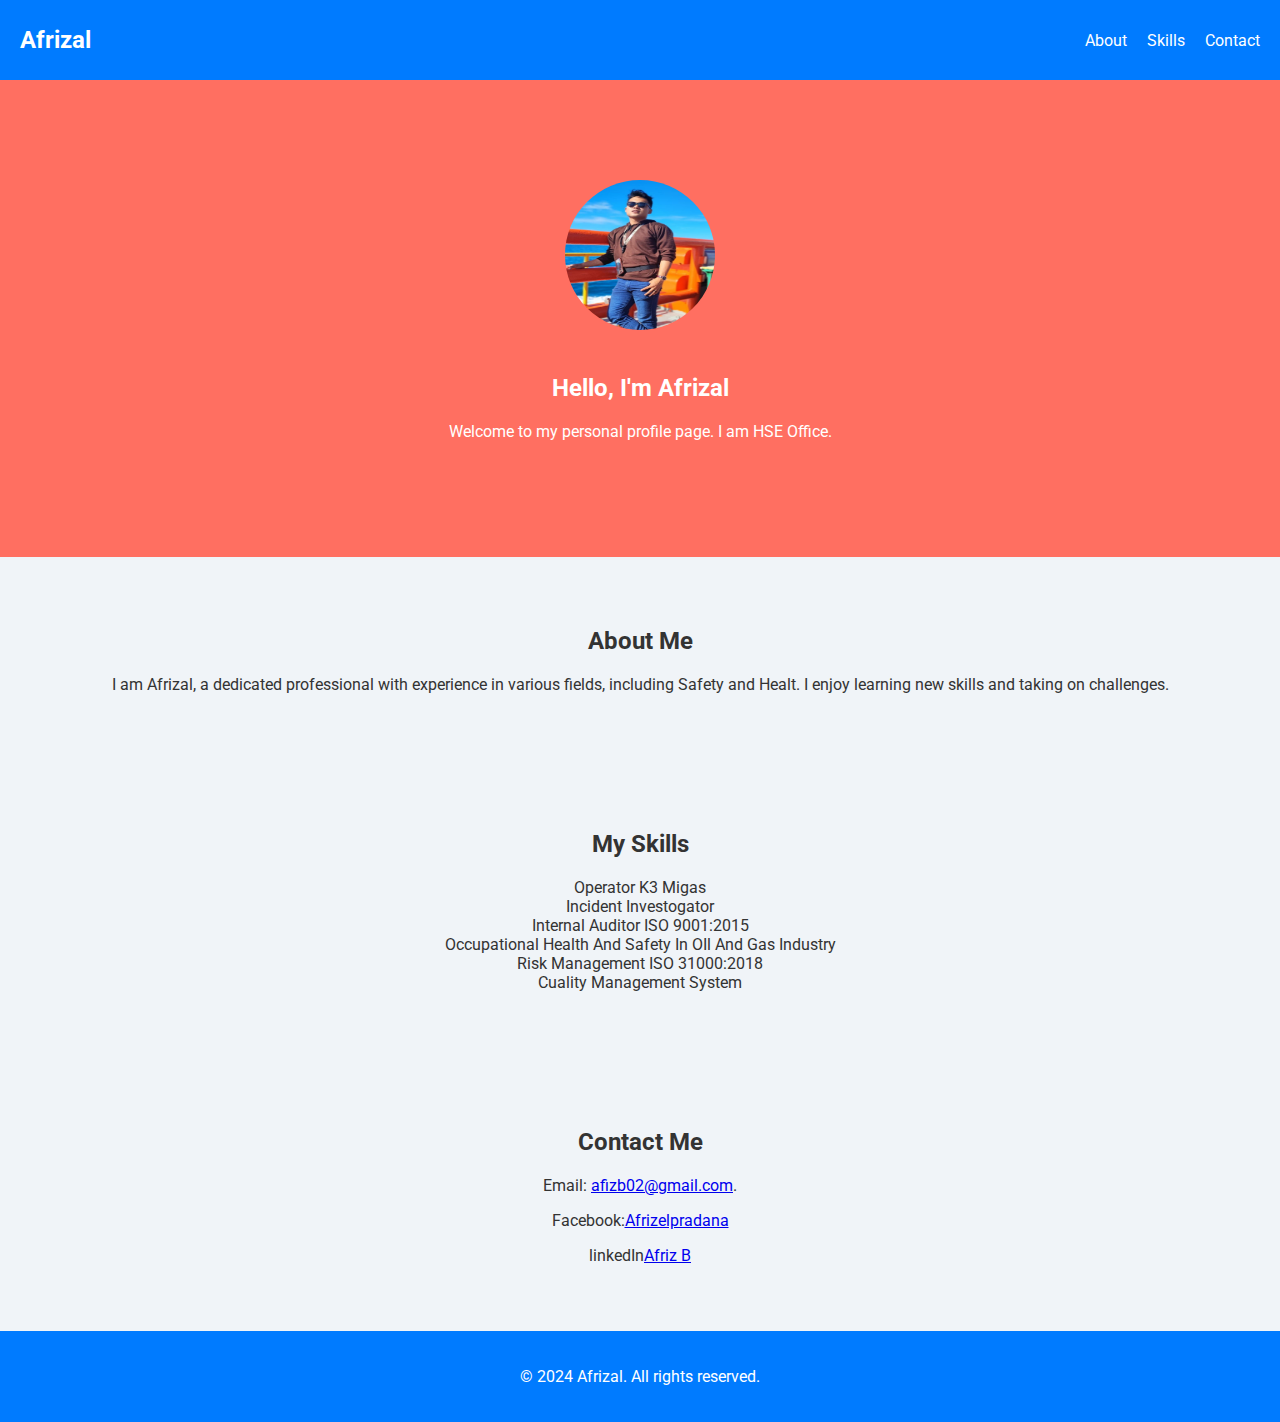
<file: index.html>
<!DOCTYPE html>
<html lang="en">
<head>
    <meta charset="UTF-8">
    <meta name="viewport" content="width=device-width, initial-scale=1.0">
    <title>Afrizal's Profile</title>
    <link rel="stylesheet" href="styles.css">
    <link rel="preconnect" href="https://fonts.googleapis.com">
    <link rel="preconnect" href="https://fonts.gstatic.com" crossorigin>
    <link href="https://fonts.googleapis.com/css2?family=Roboto:wght@300;400;500;700&display=swap" rel="stylesheet">
</head>
<body>

    <nav class="navbar">
        <div class="navbar-container">
            <h1 class="logo">Afrizal</h1>
            <div class="toggle" id="toggle">
                <div class="bar"></div>
                <div class="bar"></div>
                <div class="bar"></div>
            </div>
            <ul class="nav-links" id="nav-links">
                <li><a href="#about">About</a></li>
                <li><a href="#skills">Skills</a></li>
                <li><a href="#contact">Contact</a></li>
            </ul>
        </div>
    </nav>

    <header class="hero">
        <div class="hero-content">
            <img src="./profile.jpeg" alt="Afrizal's Profile Photo" class="profile-photo">
            <h2>Hello, I'm Afrizal</h2>
            <p>Welcome to my personal profile page. I am  HSE Office.</p>
        </div>
    </header>

    <section id="about" class="about">
        <h2>About Me</h2>
        <p>I am Afrizal, a dedicated professional with experience in various fields, including Safety and Healt. I enjoy learning new skills and taking on challenges.</p>
    </section>

    <section id="skills" class="skills">
        <h2>My Skills</h2>
        <ul>
            <li>Operator K3 Migas</li>
            <li>Incident Investogator</li>
            <li>Internal Auditor ISO 9001:2015</li>
            <li>Occupational Health And Safety In OIl And Gas Industry</li>
            <li>Risk Management ISO 31000:2018</li>
            <li>Cuality Management System</li>
        </ul> 
    </section>

    <section id="contact" class="contact">
        <h2>Contact Me</h2>
        <p>Email: <a href="mailto:afizb02@gmail.com"> afizb02@gmail.com</a>.</p>
        <p>Facebook:<a href="https://facebook.com/Afrizelpradana">Afrizelpradana</a></p>
        <p>linkedIn<a href="https://linkedin.com/Afriz B">Afriz B</a></p>
    </section>

    <footer class="footer">
        <p>&copy; 2024 Afrizal. All rights reserved.</p>
    </footer>

    <script src="script.js"></script>
</body>
</html>
</file>
<file: styles.css>
body {
    font-family: 'Roboto', sans-serif;
    margin: 0;
    padding: 0;
    background-color: #f0f4f8;
    color: #333;
}

.navbar {
    background-color: #007bff;
    color: white;
    padding: 10px 20px;
    position: sticky;
    top: 0;
    z-index: 1000;
}

.navbar-container {
    display: flex;
    justify-content: space-between;
    align-items: center;
}

.logo {
    font-size: 24px;
    font-weight: bold;
}

.nav-links {
    list-style: none;
    display: flex;
    gap: 20px;
}

.nav-links a {
    color: white;
    text-decoration: none;
}

.toggle {
    display: none;
    flex-direction: column;
    cursor: pointer;
}

.bar {
    width: 25px;
    height: 3px;
    background-color: white;
    margin: 3px 0;
}

.hero {
    background-color: #ff6f61;
    color: white;
    padding: 100px 20px;
    text-align: center;
}

.profile-photo {
    width: 150px;
    height: 150px;
    border-radius: 50%;
    margin-bottom: 20px;
}

.about, .skills, .contact {
    padding: 50px 20px;
    text-align: center;
}

h2 {
    margin-bottom: 20px;
}

ul {
    list-style: none;
    padding: 0;
}

.footer {
    text-align: center;
    padding: 20px;
    background-color: #007bff;
    color: white;
}

@media (max-width: 768px) {
    .nav-links {
        display: none;
        flex-direction: column;
        background-color: #007bff;
        position: absolute;
        top: 60px;
        left: 0;
        right: 0;
    }
    .nav-links.show {
        display: flex;
    }
    .toggle {
        display: flex;
    }
}
</file>
<file: style.css>
body {
    font-family: 'Roboto', sans-serif;
    margin: 0;
    padding: 0;
    background-color: #f0f4f8;
    color: #333;
}

.navbar {
    background-color: #007bff;
    color: white;
    padding: 10px 20px;
    position: sticky;
    top: 0;
    z-index: 1000;
}

.navbar-container {
    display: flex;
    justify-content: space-between;
    align-items: center;
}

.logo {
    font-size: 24px;
    font-weight: bold;
}

.nav-links {
    list-style: none;
    display: flex;
    gap: 20px;
}

.nav-links a {
    color: white;
    text-decoration: none;
}

.toggle {
    display: none;
    flex-direction: column;
    cursor: pointer;
}

.bar {
    width: 25px;
    height: 3px;
    background-color: white;
    margin: 3px 0;
}

.hero {
    background-color: #ff6f61;
    color: white;
    padding: 100px 20px;
    text-align: center;
}

.profile-photo {
    width: 150px;
    height: 150px;
    border-radius: 50%;
    margin-bottom: 20px;
}

.about, .skills, .contact {
    padding: 50px 20px;
    text-align: center;
}

h2 {
    margin-bottom: 20px;
}

ul {
    list-style: none;
    padding: 0;
}

.footer {
    text-align: center;
    padding: 20px;
    background-color: #007bff;
    color: white;
}

@media (max-width: 768px) {
    .nav-links {
        display: none;
        flex-direction: column;
        background-color: #007bff;
        position: absolute;
        top: 60px;
        left: 0;
        right: 0;
    }
    .nav-links.show {
        display: flex;
    }
    .toggle {
        display: flex;
    }
}
</file>
